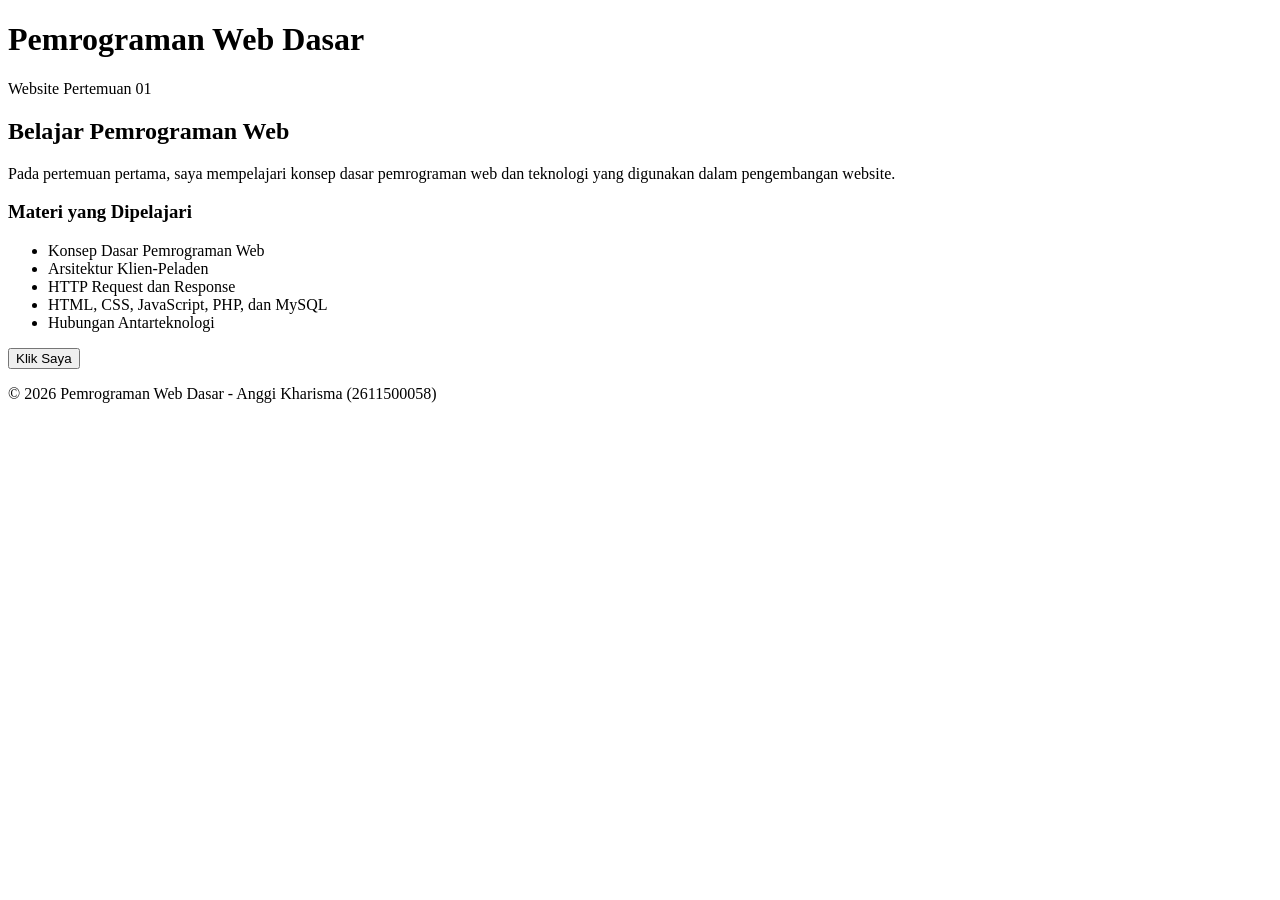
<file: index.html>
<!DOCTYPE html>
<html lang="id">
<head>
    <meta charset="UTF-8">
    <meta name="viewport" content="width=device-width, initial-scale=1.0">
    <title>Pemrograman Web Dasar - Anggi Kharisma</title>
</head>

<body>

    <header>
        <h1>Pemrograman Web Dasar</h1>
        <p>Website Pertemuan 01</p>
    </header>

    <main>
        <h2>Belajar Pemrograman Web</h2>

        <p>
            Pada pertemuan pertama, saya mempelajari konsep dasar
            pemrograman web dan teknologi yang digunakan dalam
            pengembangan website.
        </p>

        <h3>Materi yang Dipelajari</h3>

        <ul>
            <li>Konsep Dasar Pemrograman Web</li>
            <li>Arsitektur Klien-Peladen</li>
            <li>HTTP Request dan Response</li>
            <li>HTML, CSS, JavaScript, PHP, dan MySQL</li>
            <li>Hubungan Antarteknologi</li>
        </ul>

        <button onclick="tampilkanPesan()">
            Klik Saya
        </button>

        <p id="pesan"></p>
    </main>

    <footer>
        <p>&copy; 2026 Pemrograman Web Dasar - Anggi Kharisma (2611500058)</p>
    </footer>

    <script>
        function tampilkanPesan() {
            document.getElementById("pesan").textContent =
                "Halo! JavaScript berhasil dijalankan.";
        }
    </script>

</body>
</html>
</file>
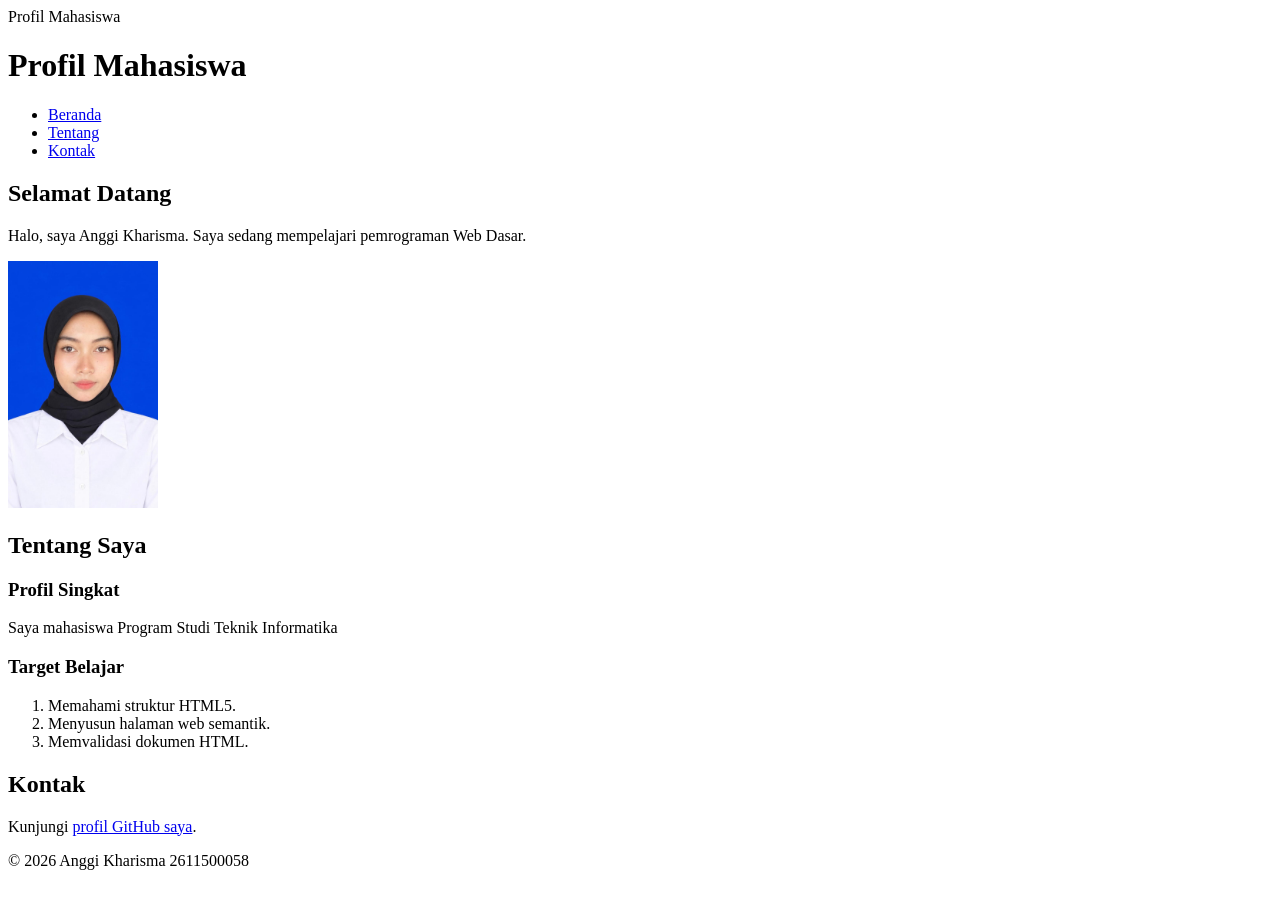
<file: pertemuan-02/index.html>
<!DOCTYPE html>
<html lang="id">
<head>
    <meta charset="UTF-8"
    <title>Profil Mahasiswa</title>
</head>
<body>
    <header>
        <h1>Profil Mahasiswa</h1>
        <nav>
            <ul>
                <li><a href="#home">Beranda</a></li>
                <li><a href="#about">Tentang</a></li>
                <li><a href="#contact">Kontak</a></li>
            </ul>
        </nav>
    </header>

    <main>
        <section id="home">
            <h2>Selamat Datang</h2>
            <p>Halo, saya Anggi Kharisma. Saya sedang mempelajari pemrograman Web Dasar.</p>
            <img src="img/foto-profil.jpg.jpeg" alt="foto profil Anggi Kharisma" width="150">
        </section>

        <section id="about">
            <h2>Tentang Saya</h2>
            <article>
            <h3>Profil Singkat</h3>
            <p>Saya mahasiswa Program Studi Teknik Informatika</p>

            <h3>Target Belajar</h3>
            <ol>
                <li>Memahami struktur HTML5.</li>
                <li>Menyusun halaman web semantik.</li>
                <li>Memvalidasi dokumen HTML.</li>
            </ol>
        </article>
      </section>

      <section id="contact">
        <h2>Kontak</h2>
        <P>Kunjungi <a href=https://github.com/2611500058-ui/2611500058-PWB-26270">profil GitHub saya</a>.</P>
      </section>
    </main>

    <footer>
        <p>&copy; 2026 Anggi Kharisma 2611500058</p>
    </footer>
</body>
</html>
</file>
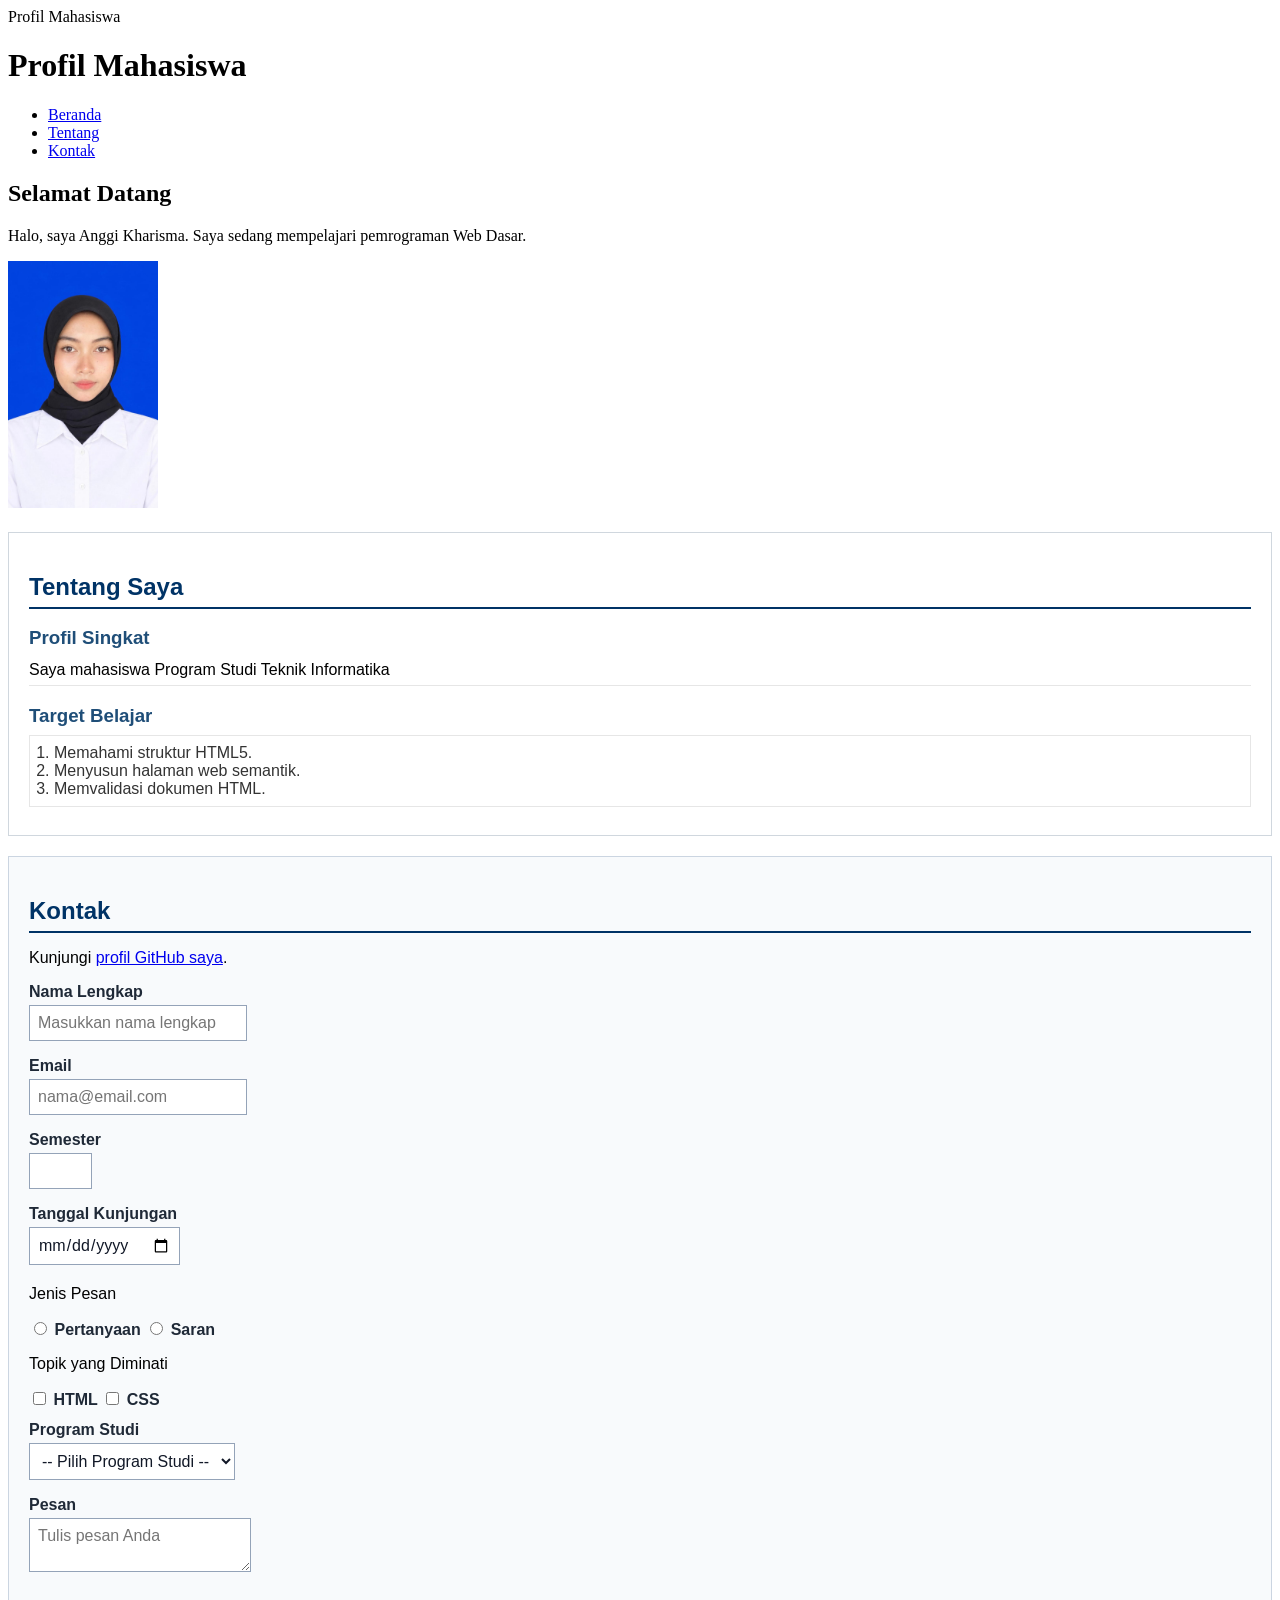
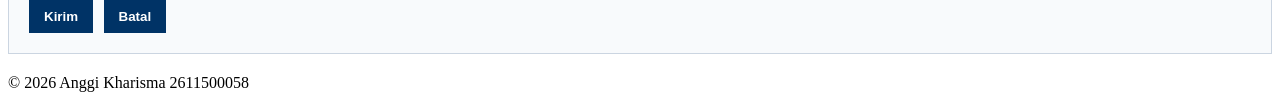
<file: pertemuan-03/index.html>
<!DOCTYPE html>
<html lang="id">

<head>
    <meta charset="UTF-8" <title>Profil Mahasiswa</title>
</head>
<style>
    #about {
        background-color: #ffffff;
        border: 1px solid #d0d7de;
        padding: 20px;
        margin: 20px 0;
        font-family: Arial, sans-serif;
    }

    #about h2 {
        color: #003366;
        border-bottom: 2px solid #003366;
        padding-bottom: 6px;
        margin-bottom: 16px;
    }

    #about h3 {
        color: #1f4e78;
        margin-bottom: 6px;
    }

    #about p {
        margin: 6px 0;
        padding: 6px 0;
        border-bottom: 1px solid #e6e6e6;
    }

    #about ol {
        color: #333333;
        margin: 8px 0;
        padding: 8px 24px;
        border: 1px solid #e6e6e6;
    }

    #contact {
        background-color: #f8fafc;
        border: 1px solid #cbd5e1;
        padding: 20px;
        margin: 20px 0;
        font-family: Arial, sans-serif;
    }

    #contact h2 {
        color: #003366;
        border-bottom: 2px solid #003366;
        padding-bottom: 6px;
        margin-bottom: 16px;
    }

    .form-group {
        margin: 12px 0;
    }

    #contact label {
        color: #1f2937;
        font-weight: bold;
    }

    .input-form {
        background-color: #ffffff;
        color: #111827;
        font-family: Arial, sans-serif;
        font-size: 16px;
        padding: 8px;
        margin: 4px 0;
        border: 1px solid #94a3b8;
    }

    #contact button {
        background-color: #003366;
        color: #ffffff;
        font-weight: bold;
        padding: 8px 14px;
        margin: 8px 6px 0 0;
        border: 1px solid #003366;
    }
</style>

<body>
    <header>
        <h1>Profil Mahasiswa</h1>
        <nav>
            <ul>
                <li><a href="#home">Beranda</a></li>
                <li><a href="#about">Tentang</a></li>
                <li><a href="#contact">Kontak</a></li>
            </ul>
        </nav>
    </header>

    <main>
        <section id="home">
            <h2>Selamat Datang</h2>
            <p>Halo, saya Anggi Kharisma. Saya sedang mempelajari pemrograman Web Dasar.</p>
            <img src="img/foto-profil.jpg.jpeg" alt="foto profil Anggi Kharisma" width="150">
        </section>

        <section id="about">
            <h2>Tentang Saya</h2>
            <article>
                <h3>Profil Singkat</h3>
                <p>Saya mahasiswa Program Studi Teknik Informatika</p>

                <h3>Target Belajar</h3>
                <ol>
                    <li>Memahami struktur HTML5.</li>
                    <li>Menyusun halaman web semantik.</li>
                    <li>Memvalidasi dokumen HTML.</li>
                </ol>
            </article>
        </section>

        <section id="contact">
            <h2>Kontak</h2>
            <p>Kunjungi <a href="https://github.com/username">profil GitHub saya</a>.</p>
            <form action="index.html" method="get">
                <div class="form-group">
                    <label for="nama">Nama Lengkap</label><br>
                    <input class="input-form" type="text" id="nama" name="nama" placeholder="Masukkan nama lengkap"
                        minlength="3" maxlength="50" required>
                </div>
                <div class="form-group">
                    <label for="email">Email</label><br>
                    <input class="input-form" type="email" id="email" name="email" placeholder="nama@email.com"
                        required>
                </div>
                <div class="form-group">
                    <label for="semester">Semester</label><br>
                    <input class="input-form" type="number" id="semester" name="semester" min="1" max="14" required>
                </div>
                <div class="form-group">
                    <label for="tanggal">Tanggal Kunjungan</label><br>
                    <input class="input-form" type="date" id="tanggal" name="tanggal" required>
                </div>
                <div class="form-group">
                    <p>Jenis Pesan</p>
                    <input type="radio" id="pertanyaan" name="jenis_pesan" value="pertanyaan" required>
                    <label for="pertanyaan">Pertanyaan</label>
                    <input type="radio" id="saran" name="jenis_pesan" value="saran">
                    <label for="saran">Saran</label>
                </div>
                <div class="form-group">
                    <p>Topik yang Diminati</p>
                    <input type="checkbox" id="minat-html" name="minat" value="HTML">
                    <label for="minat-html">HTML</label>
                    <input type="checkbox" id="minat-css" name="minat" value="CSS">
                    <label for="minat-css">CSS</label>
                </div>
                <div class="form-group">
                    <label for="prodi">Program Studi</label><br>
                    <select class="input-form" id="prodi" name="prodi" required>
                        <option value="">-- Pilih Program Studi --</option>
                        <option value="SI">Sistem Informasi</option>
                        <option value="TI">Teknik Informatika</option>
                    </select>
                </div>
                <div class="form-group">
                    <label for="pesan">Pesan</label><br>
                    <textarea class="input-form" id="pesan" name="pesan" maxlength="300" placeholder="Tulis pesan Anda"
                        required></textarea>

                </div>
                <button type="submit">Kirim</button>
                <button type="reset">Batal</button>
            </form>
        </section>
    </main>

    <footer>
        <p>&copy; 2026 Anggi Kharisma 2611500058</p>
    </footer>
</body>

</html>
</file>
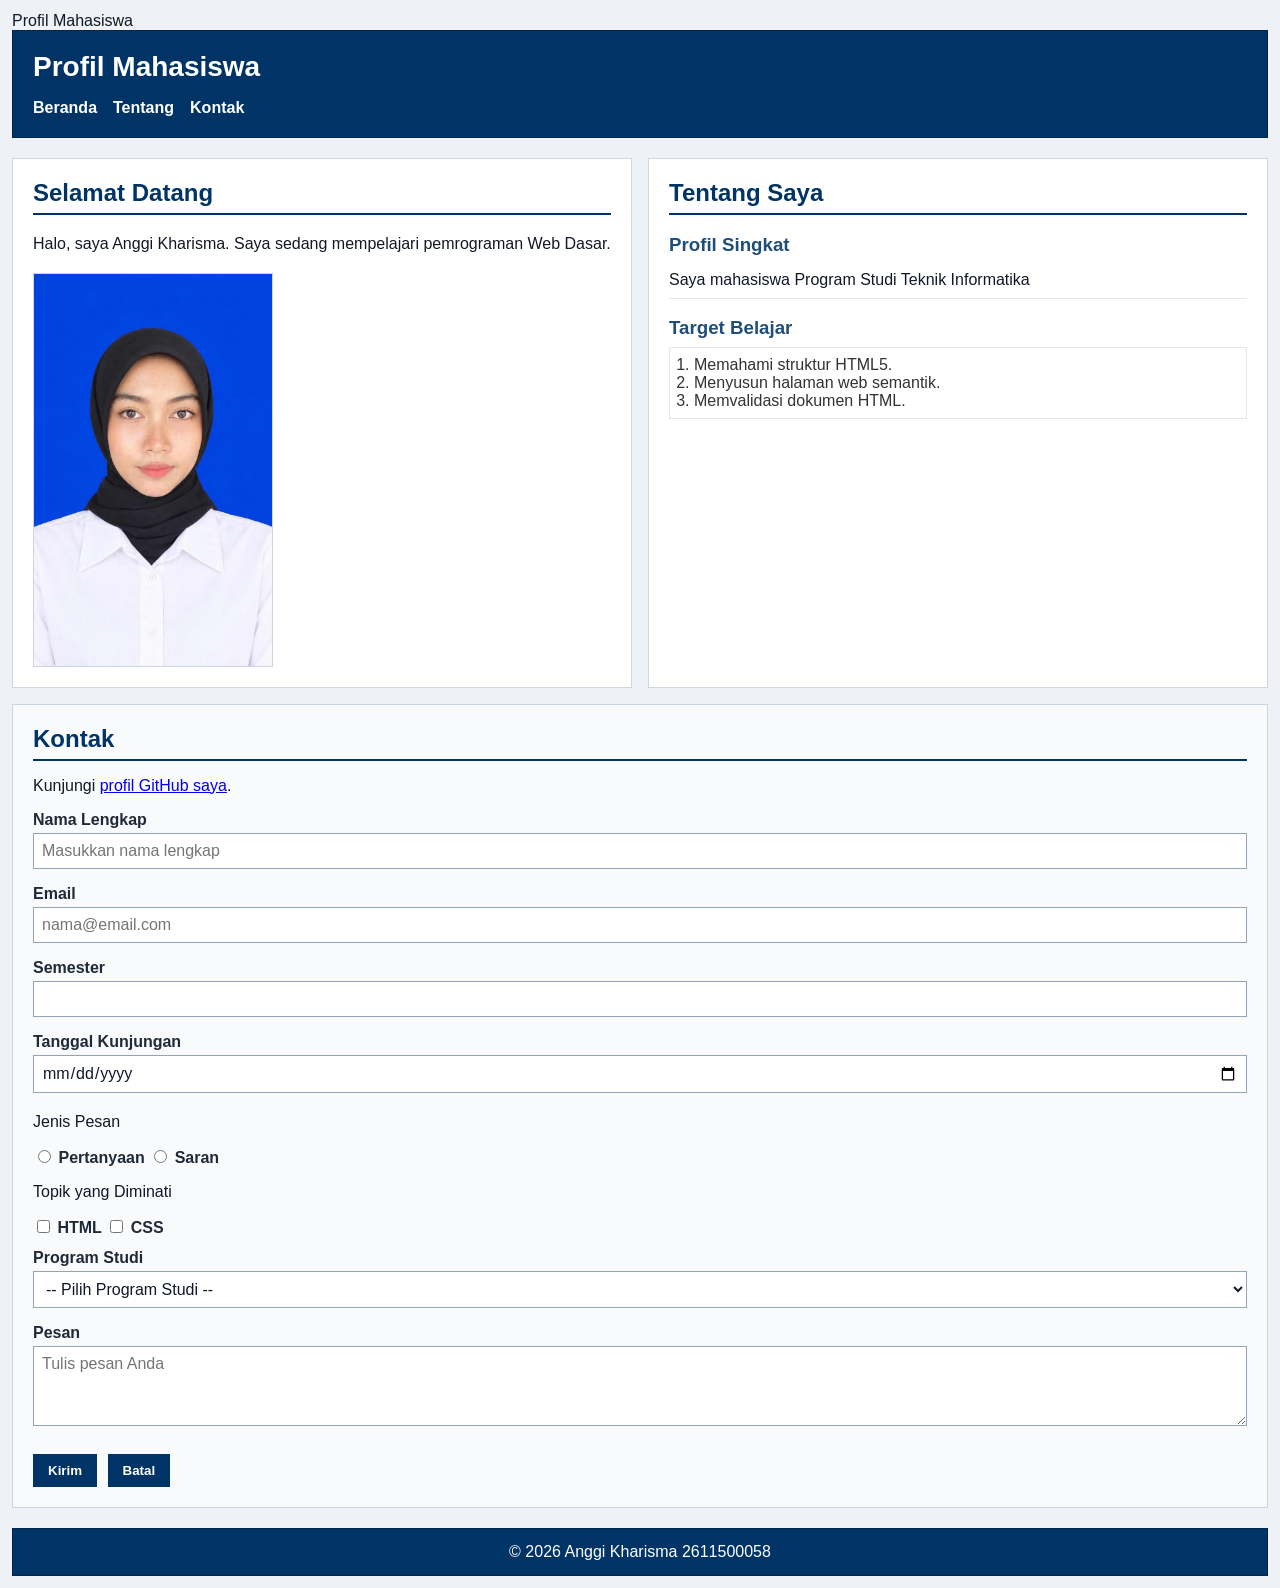
<file: pertemuan-04/index.html>
<!DOCTYPE html>
<html lang="id">

<head>
    <meta charset="UTF-8" <title>Profil Mahasiswa</title>
</head>
<link rel="stylesheet" href="style.css" />

<body>
    <header>
        <h1>Profil Mahasiswa</h1>
        <nav>
            <ul>
                <li><a href="#home">Beranda</a></li>
                <li><a href="#about">Tentang</a></li>
                <li><a href="#contact">Kontak</a></li>
            </ul>
        </nav>
    </header>

    <main>
        <section id="home">
            <h2>Selamat Datang</h2>
            <p>Halo, saya Anggi Kharisma. Saya sedang mempelajari pemrograman Web Dasar.</p>
            <img src="img/foto-profil.jpg.jpeg" alt="foto profil Anggi Kharisma" width="150">
        </section>

        <section id="about">
            <h2>Tentang Saya</h2>
            <article>
                <h3>Profil Singkat</h3>
                <p>Saya mahasiswa Program Studi Teknik Informatika</p>

                <h3>Target Belajar</h3>
                <ol>
                    <li>Memahami struktur HTML5.</li>
                    <li>Menyusun halaman web semantik.</li>
                    <li>Memvalidasi dokumen HTML.</li>
                </ol>
            </article>
        </section>

        <section id="contact">
            <h2>Kontak</h2>
            <p>Kunjungi <a href="https://github.com/username">profil GitHub saya</a>.</p>
            <form action="index.html" method="get">
                <div class="form-group">
                    <label for="nama">Nama Lengkap</label><br>
                    <input class="input-form" type="text" id="nama" name="nama" placeholder="Masukkan nama lengkap"
                        minlength="3" maxlength="50" required>
                </div>
                <div class="form-group">
                    <label for="email">Email</label><br>
                    <input class="input-form" type="email" id="email" name="email" placeholder="nama@email.com"
                        required>
                </div>
                <div class="form-group">
                    <label for="semester">Semester</label><br>
                    <input class="input-form" type="number" id="semester" name="semester" min="1" max="14" required>
                </div>
                <div class="form-group">
                    <label for="tanggal">Tanggal Kunjungan</label><br>
                    <input class="input-form" type="date" id="tanggal" name="tanggal" required>
                </div>
                <div class="form-group">
                    <p>Jenis Pesan</p>
                    <input type="radio" id="pertanyaan" name="jenis_pesan" value="pertanyaan" required>
                    <label for="pertanyaan">Pertanyaan</label>
                    <input type="radio" id="saran" name="jenis_pesan" value="saran">
                    <label for="saran">Saran</label>
                </div>
                <div class="form-group">
                    <p>Topik yang Diminati</p>
                    <input type="checkbox" id="minat-html" name="minat" value="HTML">
                    <label for="minat-html">HTML</label>
                    <input type="checkbox" id="minat-css" name="minat" value="CSS">
                    <label for="minat-css">CSS</label>
                </div>
                <div class="form-group">
                    <label for="prodi">Program Studi</label><br>
                    <select class="input-form" id="prodi" name="prodi" required>
                        <option value="">-- Pilih Program Studi --</option>
                        <option value="SI">Sistem Informasi</option>
                        <option value="TI">Teknik Informatika</option>
                    </select>
                </div>
                <div class="form-group">
                    <label for="pesan">Pesan</label><br>
                    <textarea class="input-form" id="pesan" name="pesan" maxlength="300" placeholder="Tulis pesan Anda"
                        required></textarea>

                </div>
                <button type="submit">Kirim</button>
                <button type="reset">Batal</button>
            </form>
        </section>
    </main>

    <footer>
        <p>&copy; 2026 Anggi Kharisma 2611500058</p>
    </footer>
</body>

</html>
</file>
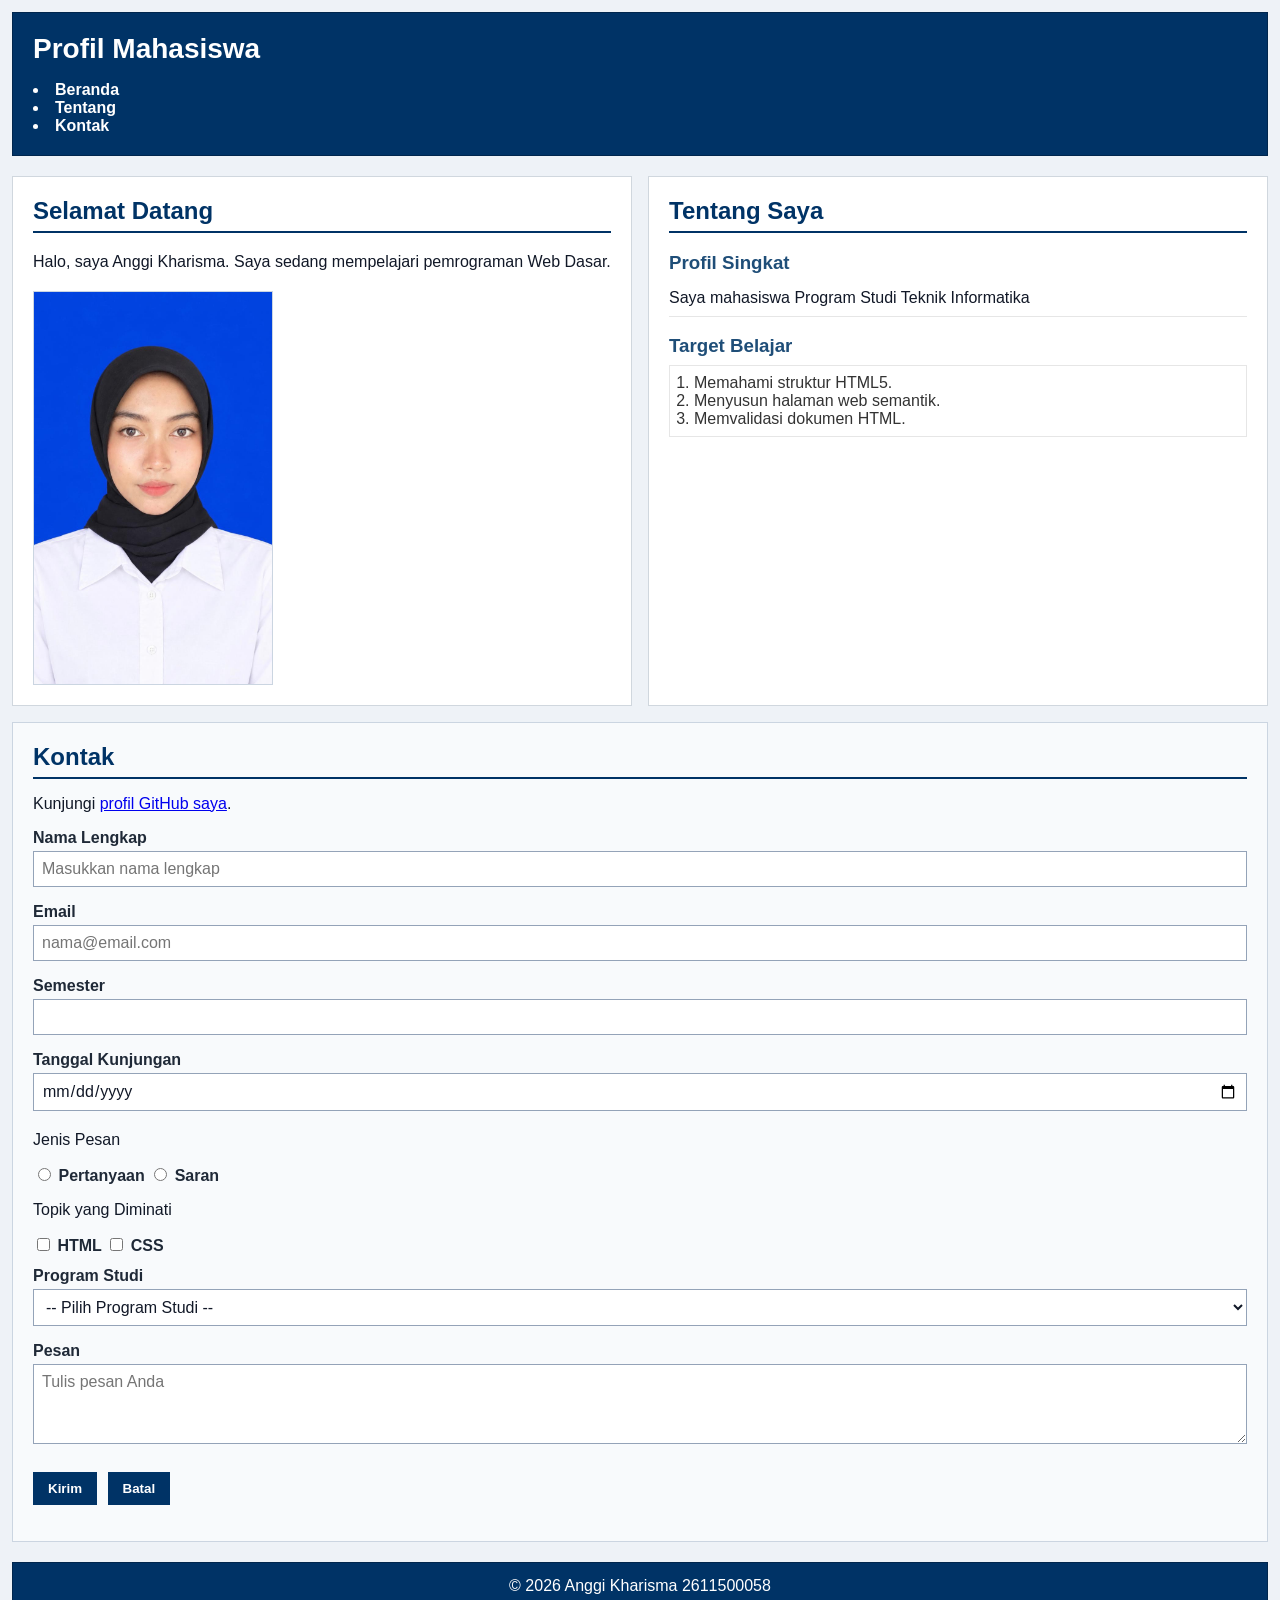
<file: pertemuan-05/index.html>
<!DOCTYPE html>
<html lang="id">

<head>
    <meta charset="UTF-8" 
     <meta name="viewport" content="width=device-width, initial-scale=1.0" />
    <title>Profil Mahasiswa</title>
</head>
<link rel="stylesheet" href="style.css" />

<body>
    <header>
        <h1>Profil Mahasiswa</h1>

        <button class="nav-toggle" id="navToggle" type="button" aria-label="Buka navigasi" aria-controls="navMenu"
            aria-expanded="false">
            &#9776;
        </button>
        <nav>
                 <ul id="navMenu"></ul>
                <li><a href="#home">Beranda</a></li>
                <li><a href="#about">Tentang</a></li>
                <li><a href="#contact">Kontak</a></li>
            </ul>
        </nav>
    </header>

    <main>
        <section id="home">
            <h2>Selamat Datang</h2>
            <p>Halo, saya Anggi Kharisma. Saya sedang mempelajari pemrograman Web Dasar.</p>
            <img src="img/foto-profil.jpg.jpeg" alt="foto profil Anggi Kharisma" width="150">
        </section>

        <section id="about">
            <h2>Tentang Saya</h2>
            <article>
                <h3>Profil Singkat</h3>
                <p>Saya mahasiswa Program Studi Teknik Informatika</p>

                <h3>Target Belajar</h3>
                <ol>
                    <li>Memahami struktur HTML5.</li>
                    <li>Menyusun halaman web semantik.</li>
                    <li>Memvalidasi dokumen HTML.</li>
                </ol>
            </article>
        </section>

        <section id="contact">
            <h2>Kontak</h2>
            <p>Kunjungi <a href="https://github.com/username">profil GitHub saya</a>.
            </p>
            <form id="contactForm" action="index.html" method="get"></form>
            <form action="index.html" method="get">
                <div class="form-group">
                    <label for="nama">Nama Lengkap</label><br>
                    <input class="input-form" type="text" id="nama" name="nama" placeholder="Masukkan nama lengkap"
                        minlength="3" maxlength="50" required>
                </div>
                <div class="form-group">
                    <label for="email">Email</label><br>
                    <input class="input-form" type="email" id="email" name="email" placeholder="nama@email.com"
                        required>
                </div>
                <div class="form-group">
                    <label for="semester">Semester</label><br>
                    <input class="input-form" type="number" id="semester" name="semester" min="1" max="14" required>
                </div>
                <div class="form-group">
                    <label for="tanggal">Tanggal Kunjungan</label><br>
                    <input class="input-form" type="date" id="tanggal" name="tanggal" required>
                </div>
                <div class="form-group">
                    <p>Jenis Pesan</p>
                    <input type="radio" id="pertanyaan" name="jenis_pesan" value="pertanyaan" required>
                    <label for="pertanyaan">Pertanyaan</label>
                    <input type="radio" id="saran" name="jenis_pesan" value="saran">
                    <label for="saran">Saran</label>
                </div>
                <div class="form-group">
                    <p>Topik yang Diminati</p>
                    <input type="checkbox" id="minat-html" name="minat" value="HTML">
                    <label for="minat-html">HTML</label>
                    <input type="checkbox" id="minat-css" name="minat" value="CSS">
                    <label for="minat-css">CSS</label>
                </div>
                <div class="form-group">
                    <label for="prodi">Program Studi</label><br>
                    <select class="input-form" id="prodi" name="prodi" required>
                        <option value="">-- Pilih Program Studi --</option>
                        <option value="SI">Sistem Informasi</option>
                        <option value="TI">Teknik Informatika</option>
                    </select>
                </div>
                <div class="form-group">
                    <label for="pesan">Pesan</label><br>
                    <textarea class="input-form" id="pesan" name="pesan" maxlength="300" placeholder="Tulis pesan Anda"
                        required></textarea>

                </div>
                <button type="submit">Kirim</button>
                <button type="reset">Batal</button>
                <p id="formFeedback"></p>
            </form>
        </section>
    </main>

    <footer>
        <p>&copy; 2026 Anggi Kharisma 2611500058</p>
    </footer>
    <script src="script.js"></script>
</body>

</html>
</file>
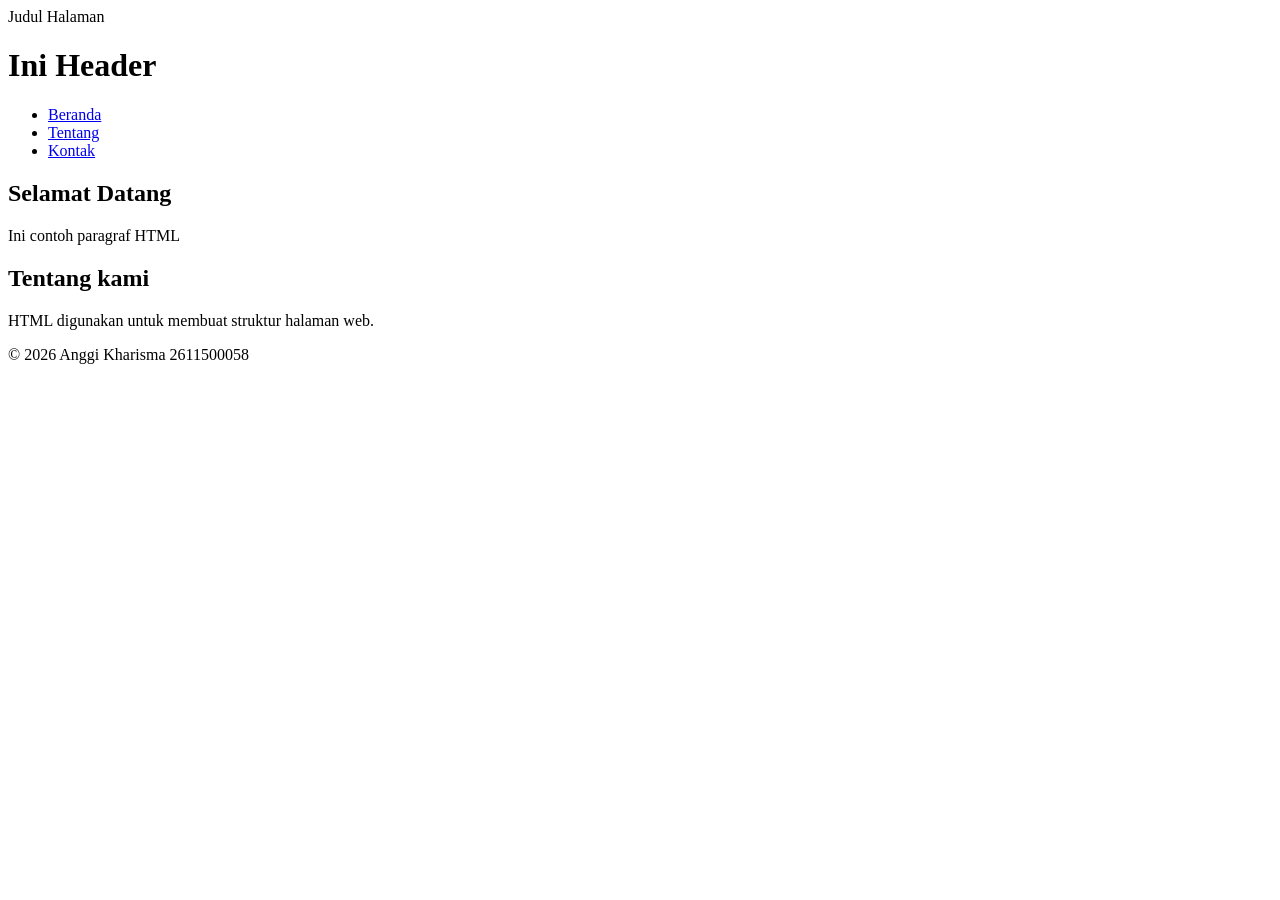
<file: pertemuan-02/emmet.html>
<!DOCTYPE html>
<html lang="id">
<head>
    <meta charset="UTF-8"
    <title>Judul Halaman</title>
</head>
<body>
    <header>
        <h1>Ini Header</h1>
        <nav>
            <ul>
                <li><a href="#home">Beranda</a></li>
                <li><a href="#about">Tentang</a></li>
                <li><a href="#contact">Kontak</a></li>
            </ul>
        </nav>
    </header>
    <main>
        <section id="home">
            <h2>Selamat Datang</h2>
            <p>Ini contoh paragraf HTML</p>
        </section>

        <section id="about">
            <h2>Tentang kami</h2>
            <p>HTML digunakan untuk membuat struktur halaman web.</p>
        </section>
    </main>
    <footer>
        <p>&copy; 2026 Anggi Kharisma 2611500058</p>
    </footer>
</body>
</html>
</file>
<file: pertemuan-04/style.css>
* {
  box-sizing: border-box;
}

body {
  margin: 0;
  padding: 12px;
  font-family: Arial, sans-serif;
  color: #111827;
  background-color: #eef2f7;
}

/* Header */
header {
  background-color: #003366;
  color: #ffffff;
  padding: 20px;
  margin-bottom: 20px;
  border: 1px solid #00264d;
}

header h1 {
  margin: 0 0 16px;
  font-size: 28px;
}

nav ul {
  display: flex;
  flex-direction: column;
  justify-content: flex-start;
  align-items: flex-start;
  gap: 8px;
  margin: 0;
  padding: 0;
  list-style: none;
}

nav a {
  color: #ffffff;
  font-weight: bold;
  text-decoration: none;
}

main {
  display: grid;
  grid-template-columns: 1fr;
  gap: 16px;
}

section {
  width: 100%;
}

#home h2 {
  color: #003366;
  border-bottom: 2px solid #003366;
  padding-bottom: 6px;
  margin-top: 0;
  margin-bottom: 16px;
}

#home p {
  line-height: 1.6;
  margin: 0 0 16px;
}

#home img {
  display: block;
  width: 240px;
  max-width: 100%;
  height: auto;
  border: 1px solid #cbd5e1;
}

#home {
  background-color: #ffffff;
  border: 1px solid #d0d7de;
  padding: 20px;
  margin: 0;
}

#about {
  background-color: #ffffff;
  border: 1px solid #d0d7de;
  padding: 20px;
  margin: 0;
  font-family: Arial, sans-serif;
}

#about h2 {
  color: #003366;
  border-bottom: 2px solid #003366;
  padding-bottom: 6px;
  margin-top: 0;
  margin-bottom: 16px;
}

#about h3 {
  color: #1f4e78;
  margin-bottom: 6px;
}

#about p {
  line-height: 1.5;
  margin: 6px 0;
  padding: 6px 0;
  border-bottom: 1px solid #e6e6e6;
}

#about ol {
  color: #333333;
  margin: 8px 0;
  padding: 8px 24px;
  border: 1px solid #e6e6e6;
}

#contact {
  background-color: #f8fafc;
  border: 1px solid #cbd5e1;
  padding: 20px;
  margin: 0;
  font-family: Arial, sans-serif;
  grid-column: 1 / -1;
}

#contact h2 {
  color: #003366;
  border-bottom: 2px solid #003366;
  padding-bottom: 6px;
  margin-top: 0;
  margin-bottom: 16px;
}

.form-group {
  margin: 12px 0;
}

#contact label {
  color: #1f2937;
  font-weight: bold;
}

.input-form {
  background-color: #ffffff;
  color: #111827;
  font-family: Arial, sans-serif;
  font-size: 16px;
  padding: 8px;
  margin: 4px 0;
  border: 1px solid #94a3b8;
  width: 100%;
  max-width: 100%;
}

#contact textarea {
  min-height: 80px;
  resize: vertical;
}

#contact button {
  cursor: pointer;
  background-color: #003366;
  color: #ffffff;
  font-weight: bold;
  padding: 8px 14px;
  margin: 8px 6px 0 0;
  border: 1px solid #003366;
}

/* Footer */
footer {
  background-color: #003366;
  color: #ffffff;
  text-align: center;
  padding: 14px 20px;
  margin-top: 20px;
  border: 1px solid #00264d;
}

footer p {
  margin: 0;
}

@media (min-width: 768px) {
  /* aturan CSS untuk viewport dengan lebar minimal 768px */
  main {
    grid-template-columns: 1fr 1fr;
  }

  nav ul {
    flex-direction: row;
    justify-content: flex-start;
    align-items: center;
    gap: 16px;
  }

  #contact {
    grid-column: 1 / -1;
  }
}
</file>
<file: pertemuan-05/style.css>
* {
  box-sizing: border-box;
}

body {
  margin: 0;
  padding: 12px;
  font-family: Arial, sans-serif;
  color: #111827;
  background-color: #eef2f7;
}

/* Header */
header {
  background-color: #003366;
  color: #ffffff;
  padding: 20px;
  margin-bottom: 20px;
  border: 1px solid #00264d;
}

header h1 {
  margin: 0 0 16px;
  font-size: 28px;
}

nav ul {
  display: flex;
  flex-direction: column;
  justify-content: flex-start;
  align-items: flex-start;
  gap: 8px;
  margin: 0;
  padding: 0;
  list-style: none;
}

nav a {
  color: #ffffff;
  font-weight: bold;
  text-decoration: none;
}

main {
  display: grid;
  grid-template-columns: 1fr;
  gap: 16px;
}

section {
  width: 100%;
}

#home h2 {
  color: #003366;
  border-bottom: 2px solid #003366;
  padding-bottom: 6px;
  margin-top: 0;
  margin-bottom: 16px;
}

#home p {
  line-height: 1.6;
  margin: 0 0 16px;
}

#home img {
  display: block;
  width: 240px;
  max-width: 100%;
  height: auto;
  border: 1px solid #cbd5e1;
}

#home {
  background-color: #ffffff;
  border: 1px solid #d0d7de;
  padding: 20px;
  margin: 0;
}

#about {
  background-color: #ffffff;
  border: 1px solid #d0d7de;
  padding: 20px;
  margin: 0;
  font-family: Arial, sans-serif;
}

#about h2 {
  color: #003366;
  border-bottom: 2px solid #003366;
  padding-bottom: 6px;
  margin-top: 0;
  margin-bottom: 16px;
}

#about h3 {
  color: #1f4e78;
  margin-bottom: 6px;
}

#about p {
  line-height: 1.5;
  margin: 6px 0;
  padding: 6px 0;
  border-bottom: 1px solid #e6e6e6;
}

#about ol {
  color: #333333;
  margin: 8px 0;
  padding: 8px 24px;
  border: 1px solid #e6e6e6;
}

#contact {
  background-color: #f8fafc;
  border: 1px solid #cbd5e1;
  padding: 20px;
  margin: 0;
  font-family: Arial, sans-serif;
  grid-column: 1 / -1;
}

#contact h2 {
  color: #003366;
  border-bottom: 2px solid #003366;
  padding-bottom: 6px;
  margin-top: 0;
  margin-bottom: 16px;
}

.form-group {
  margin: 12px 0;
}

#contact label {
  color: #1f2937;
  font-weight: bold;
}

.input-form {
  background-color: #ffffff;
  color: #111827;
  font-family: Arial, sans-serif;
  font-size: 16px;
  padding: 8px;
  margin: 4px 0;
  border: 1px solid #94a3b8;
  width: 100%;
  max-width: 100%;
}

#contact textarea {
  min-height: 80px;
  resize: vertical;
}

#contact button {
  cursor: pointer;
  background-color: #003366;
  color: #ffffff;
  font-weight: bold;
  padding: 8px 14px;
  margin: 8px 6px 0 0;
  border: 1px solid #003366;
}

/* Footer */
footer {
  background-color: #003366;
  color: #ffffff;
  text-align: center;
  padding: 14px 20px;
  margin-top: 20px;
  border: 1px solid #00264d;
}

footer p {
  margin: 0;
}

@media (min-width: 768px) {
  /* aturan CSS untuk viewport dengan lebar minimal 768px */
  main {
    grid-template-columns: 1fr 1fr;
  }

  nav ul {
    flex-direction: row;
    justify-content: flex-start;
    align-items: center;
    gap: 16px;
  }

  #contact {
    grid-column: 1 / -1;
  }

   #navMenu {
        display: flex;
        flex-direction: row;
    }

    .nav-toggle {
        display: none;
    }
}
</file>
